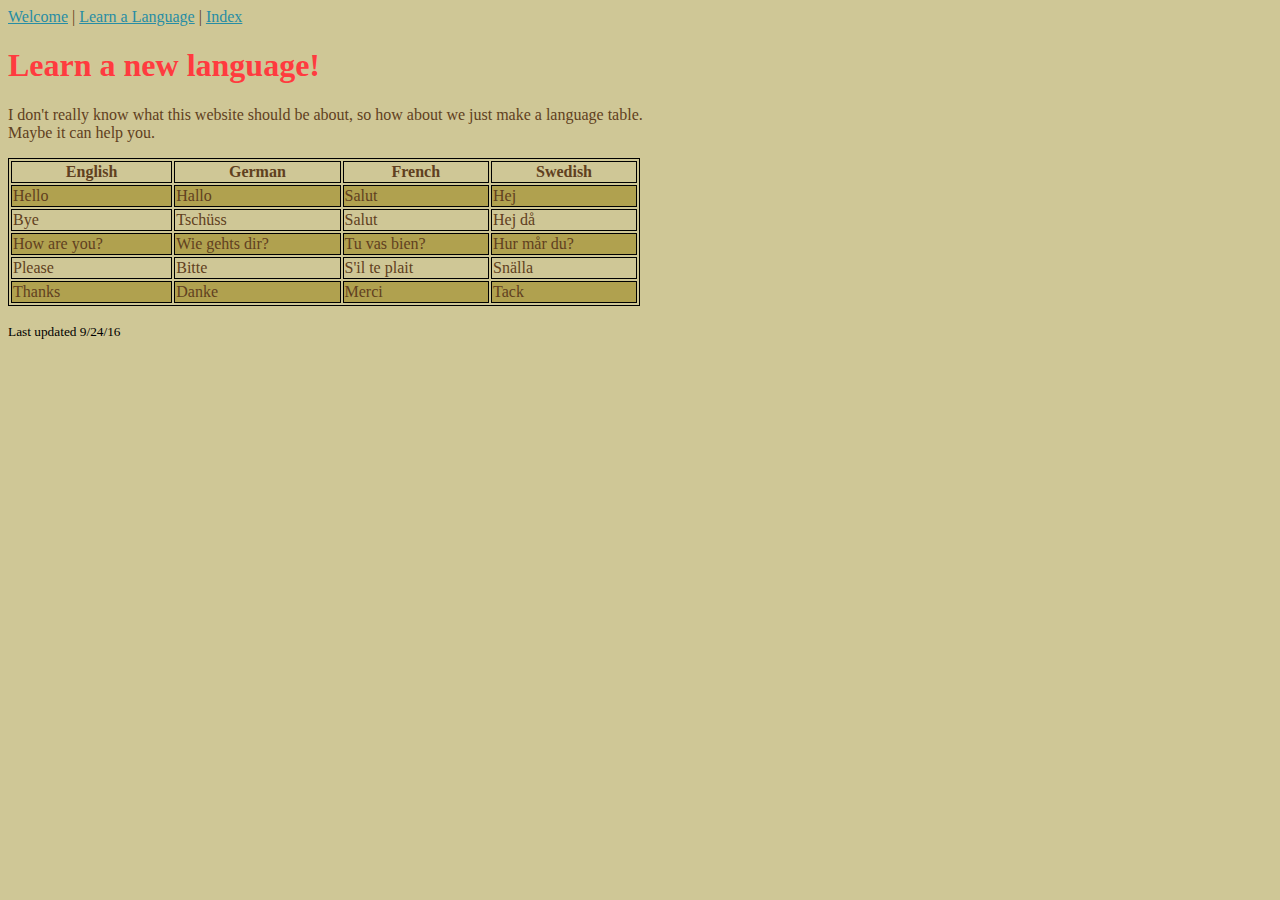
<file: languages.html>
<!DOCTYPE html>
<html>
<head>
	<title>Learning languages</title>
	<link rel="stylesheet" type="text/css" href="mystyle.css">
	<style type="text/css">
		tr:nth-child(even) {
   		 background-color: #b0a14f;
		}
		table, th, td {
    	border: 1px solid black;
		}
	</style>
</head>
<body>
	<nav>
		<a href="main_page.html" class="navLink">Welcome</a> | 
		<a href="languages.html" class="navLink">Learn a Language</a> | 
		<a href="index.html" class="navLink">Index</a>
	</nav>
	<h1>Learn a new language!</h1>
	<p>I don't really know what this website should be about, so how about we just make a language table.<br>
	Maybe it can help you.</p>
	<table style="width:50%" alt = "Language Table">
		<tr>
			<th>English</th>
			<th>German</th>
			<th>French</th>
			<th>Swedish</th>
		</tr>
		<tr>
			<td>Hello</td>
			<td>Hallo</td>
			<td>Salut</td>
			<td>Hej</td>
		</tr>
		<tr>
			<td>Bye</td>
			<td>Tsch&uumlss</td>
			<td>Salut</td>
			<td>Hej d&aring</td>
		</tr>	
		<tr>
			<td>How are you?</td>
			<td>Wie gehts dir?</td>
			<td>Tu vas bien?</td>
			<td>Hur m&aringr du?</td>
		</tr>
		<tr>
			<td>Please</td>
			<td>Bitte</td>
			<td>S'il te plait</td>
			<td>Sn&aumllla</td>
		</tr>
		<tr>
			<td>Thanks</td>
			<td>Danke</td>
			<td>Merci</td>
			<td>Tack</td>
		</tr>
	</table>
	<p style="color: black"><small>Last updated 9/24/16</small></p>
</body>
</html>
</file>
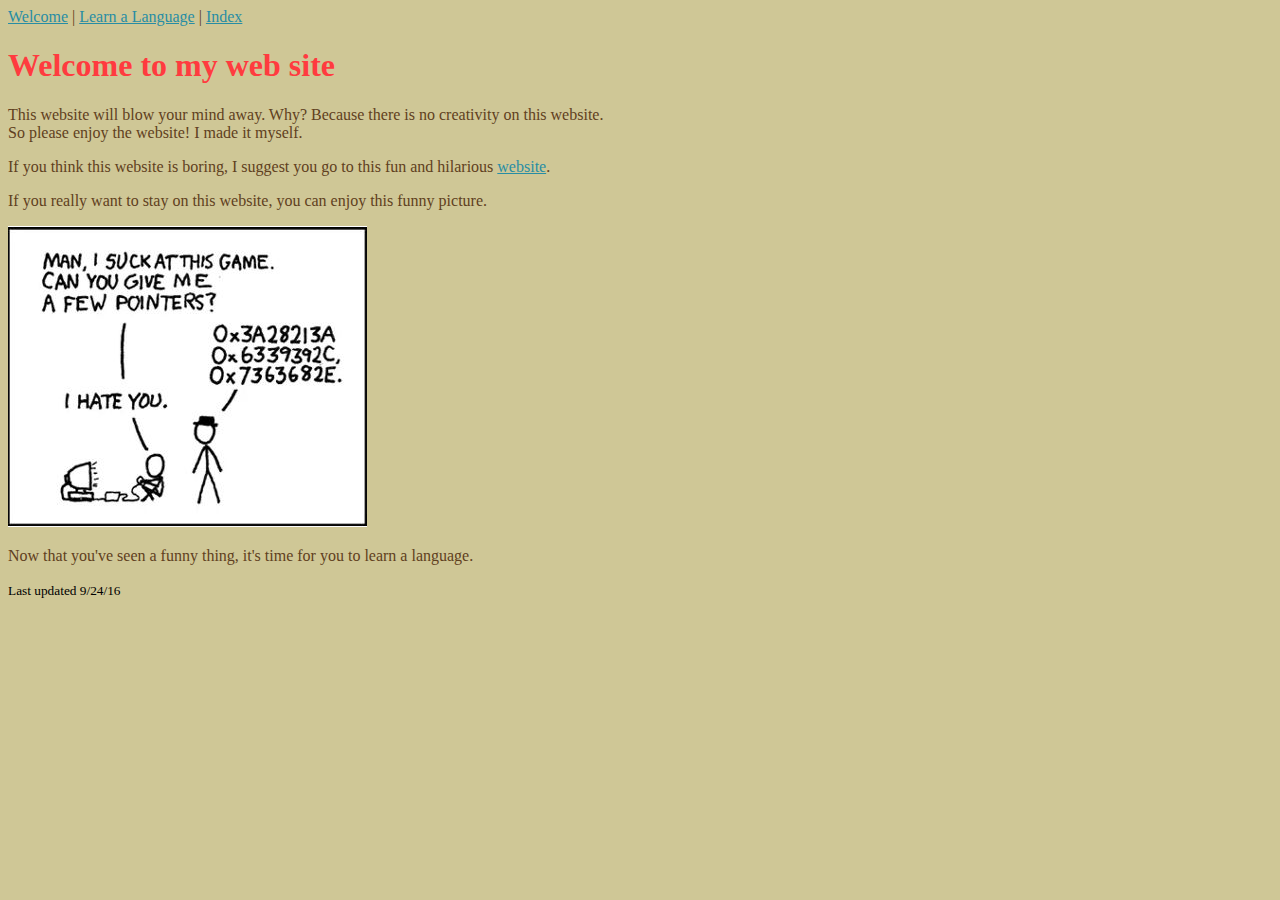
<file: main_page.html>
<!DOCTYPE html>
<!DOCTYPE html>
<html>
<head>
	<meta charset = "utf-8" />
	<title>My own web page</title>
	<link rel="stylesheet" type="text/css" href="mystyle.css">
</head>
<body>
	<nav>
		<a href="main_page.html" class="navLink">Welcome</a> | 
		<a href="languages.html" class="navLink">Learn a Language</a> | 
		<a href="index.html" class="navLink">Index</a>
	</nav>
	<h1>Welcome to my web site</h1>
	<p>This website will blow your mind away. Why? Because there is no creativity on this website.<br>
		So please enjoy the website! I made it myself.</p>
	<p>If you think this website is boring, I suggest you go to this fun and hilarious <a href = "https://www.youtube.com/" target = "_blank">website</a>.</p>
	<p>If you really want to stay on this website, you can enjoy this funny picture.</p>
	<img src="cs-joke.jpg" alt="'I suck at this game. Can you give me some pointers?' '0x3A28213A, 0x6339392C' 'I hate you!'">
	<p>Now that you've seen a funny thing, it's time for you to learn a language.</p>
	<p style="color: black"><small>Last updated 9/24/16</small></p>
</body>
</html>
</file>
<file: mystyle.css>
body {
	background-color: #cfc796;
	color: #604020;
}
h1 {
	color: #FF3B3F;
}
a {
	color: #288da4;
}
</file>
